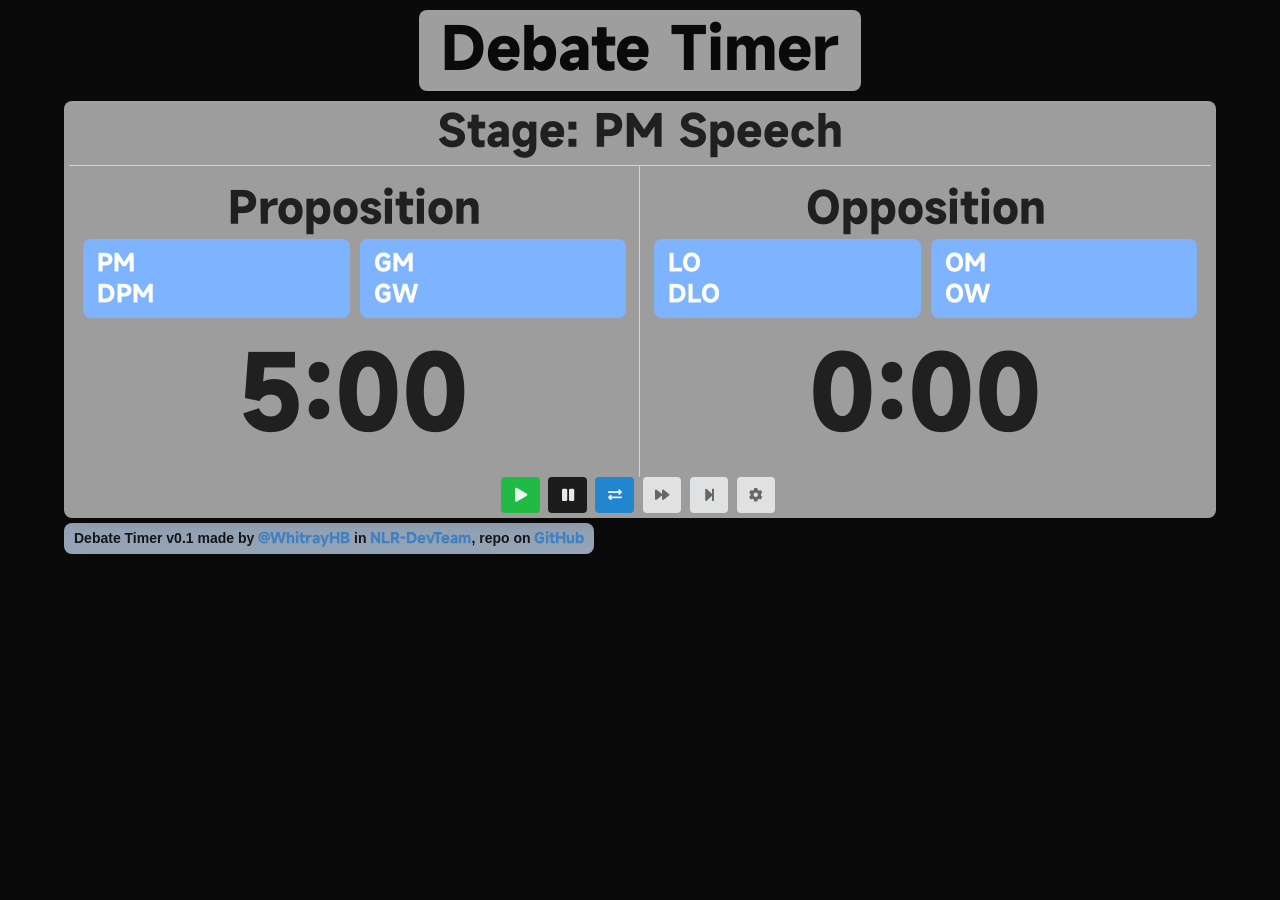
<file: BPD/index.html>
<!DOCTYPE html>

<head>
    <meta charset="UTF-8">
    <link rel="stylesheet" type="text/css" href="Semantic-UI/semantic.min.css">
    <link rel="stylesheet" type="text/css" href="./static/index.css">
    <link rel="icon" href="./favicon.ico">
    <script src="./static/jquery-3.1.1.min.js"></script>
    <script src="Semantic-UI/semantic.min.js"></script>
    <script src="./static/index.js"></script>
    <title>Debate Timer</title>
</head>

<body>
    <div class="pushable">
        <div class="pusher" id="body">
            <header>
                <h1 id="mainHeader"><span id="mainHeaderText">Debate Timer</span></h1>
            </header>
            <div id="main">
                <div class="ui equal width stackable internally celled grid">
                    <div style="margin: auto;">
                        <p id="stage">Stage: </p>
                    </div>
                    <div class="center aligned row">
                        <div class="column">
                            <div class="centralContent">
                                <h1 class="side-header" onclick="swapPropTeams()" title="Click to swap OG (PM/DPM) and CG (GM/GW)">Proposition</h1>
                            </div>
                            <div class="teams-row">
                                <div class="content debater-box" onclick="swapOGDebaters()" title="Click to swap PM and DPM">
                                    <div class="nameList" id="nameListOG">
                                        <div class="debater-row">
                                            <span class="debater-role">PM</span>
                                            <span class="debater-name"></span>
                                        </div>
                                        <div class="debater-row">
                                            <span class="debater-role">DPM</span>
                                            <span class="debater-name"></span>
                                        </div>
                                    </div>
                                </div>
                                <div class="content debater-box" onclick="swapCGDebaters()" title="Click to swap GM and GW">
                                    <div class="nameList" id="nameListCG">
                                        <div class="debater-row">
                                            <span class="debater-role">GM</span>
                                            <span class="debater-name"></span>
                                        </div>
                                        <div class="debater-row">
                                            <span class="debater-role">GW</span>
                                            <span class="debater-name"></span>
                                        </div>
                                    </div>
                                </div>
                            </div>
                            <div class="centralContent">
                                <div class="timer">
                                    <p id="clockp">0:00</p>
                                </div>
                            </div>
                        </div>
                        <div class="column">
                            <div class="centralContent">
                                <h1 class="side-header" onclick="swapOppTeams()" title="Click to swap OO (LO/DLO) and CO (OM/OW)">Opposition</h1>
                            </div>
                            <div class="teams-row">
                                <div class="content debater-box" onclick="swapOODebaters()" title="Click to swap LO and DLO">
                                    <div class="nameList" id="nameListOO">
                                        <div class="debater-row">
                                            <span class="debater-role">LO</span>
                                            <span class="debater-name"></span>
                                        </div>
                                        <div class="debater-row">
                                            <span class="debater-role">DLO</span>
                                            <span class="debater-name"></span>
                                        </div>
                                    </div>
                                </div>
                                <div class="content debater-box" onclick="swapCODebaters()" title="Click to swap OM and OW">
                                    <div class="nameList" id="nameListCO">
                                        <div class="debater-row">
                                            <span class="debater-role">OM</span>
                                            <span class="debater-name"></span>
                                        </div>
                                        <div class="debater-row">
                                            <span class="debater-role">OW</span>
                                            <span class="debater-name"></span>
                                        </div>
                                    </div>
                                </div>
                            </div>
                            <div class="centralContent">
                                <div class="timer">
                                    <p id="clockn">0:00</p>
                                </div>
                            </div>
                        </div>
                    </div>
                    <div class="controlPanel" style="margin: auto;">
                        <button class="ui green icon button" id="start"><i class="play icon"></i></button>
                        <button class="ui secondary icon button" id="pause"><i class="pause icon"></i></button>
                        <button class="ui primary icon button" id="exchange" onclick="exchangeSides()" title="Exchange Prop and Oppo sides"><i
                                class="exchange icon"></i></button>
                        <button class="ui icon button" id="skip" onclick="skipStage()"><i
                                class="forward icon"></i></button>
                        <button class="ui icon button" id="nextMatch" onclick="nextMatch()" title="Next Group"><i
                                class="step forward icon"></i></button>
                        <button class="ui icon button" id="settings" onclick="$('.ui.modal').modal('show');"><i
                                class="cog icon"></i></button>
                    </div>
                </div>
            </div>
            <footer>Debate Timer v0.1 made by <a href="https://whitrayhb.top">@WhitrayHB</a> in <a
                    href="https://nlrdev.top">NLR-DevTeam</a>, repo on <a
                    href="https://github.com/NLR-DevTeam/DebateTimer">GitHub</a></footer>
        </div>
    </div>
    <div class="ui modal" id="settings">
        <i class="close icon"></i>
        <div class="header">
            Settings
        </div>
        <div class="ui equal width stackable internally celled grid">
            <div class="center aligned row">
                <div class="column">
                    <div style="width: 100%;">
                        <div class="header" style="margin-bottom: 10px; text-align: left; padding-left: 5px;">
                            <h3 style="margin: 0;">Debate Info <span id="matchIndicator" style="font-size: 0.8em; color: #777; font-weight: normal;">(Group 1/1)</span></h3>
                        </div>
                        <div class="ui fluid labeled input">
                            <div class="ui label">
                                Motion
                            </div>
                            <input type="text" placeholder="AI can enhance students' study" id="title">
                        </div>
                        <div class="modal-input-pair">
                            <div class="ui fluid labeled input">
                                <div class="ui label">
                                    OG Team
                                </div>
                                <input type="text" placeholder="1" id="ogTeam">
                            </div>
                            <div class="ui fluid labeled input">
                                <div class="ui label">
                                    CG Team
                                </div>
                                <input type="text" placeholder="3" id="cgTeam">
                            </div>
                        </div>
                        <div class="modal-input-pair">
                            <div class="ui fluid labeled input">
                                <div class="ui label" onclick="swapOGDebaters()" style="cursor: pointer;" title="Click to swap PM and DPM">
                                    PM <i class="exchange icon" style="margin-left: 4px; opacity: 0.6;"></i>
                                </div>
                                <input type="text" placeholder="Prime Minister" id="pos1">
                            </div>
                            <div class="ui fluid labeled input">
                                <div class="ui label" onclick="swapOGDebaters()" style="cursor: pointer;" title="Click to swap PM and DPM">
                                    DPM <i class="exchange icon" style="margin-left: 4px; opacity: 0.6;"></i>
                                </div>
                                <input type="text" placeholder="Deputy PM" id="pos2">
                            </div>
                        </div>
                        <div class="modal-input-pair">
                            <div class="ui fluid labeled input">
                                <div class="ui label" onclick="swapCGDebaters()" style="cursor: pointer;" title="Click to swap GM and GW">
                                    GM <i class="exchange icon" style="margin-left: 4px; opacity: 0.6;"></i>
                                </div>
                                <input type="text" placeholder="Gov Member" id="pos3">
                            </div>
                            <div class="ui fluid labeled input">
                                <div class="ui label" onclick="swapCGDebaters()" style="cursor: pointer;" title="Click to swap GM and GW">
                                    GW <i class="exchange icon" style="margin-left: 4px; opacity: 0.6;"></i>
                                </div>
                                <input type="text" placeholder="Gov Whip" id="pos4">
                            </div>
                        </div>
                        <div class="modal-input-pair">
                            <div class="ui fluid labeled input">
                                <div class="ui label">
                                    OO Team
                                </div>
                                <input type="text" placeholder="2" id="ooTeam">
                            </div>
                            <div class="ui fluid labeled input">
                                <div class="ui label">
                                    CO Team
                                </div>
                                <input type="text" placeholder="4" id="coTeam">
                            </div>
                        </div>
                        <div class="modal-input-pair">
                            <div class="ui fluid labeled input">
                                <div class="ui label" onclick="swapOODebaters()" style="cursor: pointer;" title="Click to swap LO and DLO">
                                    LO <i class="exchange icon" style="margin-left: 4px; opacity: 0.6;"></i>
                                </div>
                                <input type="text" placeholder="Leader of Opp" id="neg1">
                            </div>
                            <div class="ui fluid labeled input">
                                <div class="ui label" onclick="swapOODebaters()" style="cursor: pointer;" title="Click to swap LO and DLO">
                                    DLO <i class="exchange icon" style="margin-left: 4px; opacity: 0.6;"></i>
                                </div>
                                <input type="text" placeholder="Deputy LO" id="neg2">
                            </div>
                        </div>
                        <div class="modal-input-pair">
                            <div class="ui fluid labeled input">
                                <div class="ui label" onclick="swapCODebaters()" style="cursor: pointer;" title="Click to swap OM and OW">
                                    OM <i class="exchange icon" style="margin-left: 4px; opacity: 0.6;"></i>
                                </div>
                                <input type="text" placeholder="Opp Member" id="neg3">
                            </div>
                            <div class="ui fluid labeled input">
                                <div class="ui label" onclick="swapCODebaters()" style="cursor: pointer;" title="Click to swap OM and OW">
                                    OW <i class="exchange icon" style="margin-left: 4px; opacity: 0.6;"></i>
                                </div>
                                <input type="text" placeholder="Opp Whip" id="neg4">
                            </div>
                        </div>
                        <div style="display: flex; gap: 8px; justify-content: flex-start; align-items: center; margin-top: 12px; padding-left: 5px;">
                            <button class="ui icon button" id="btnPrevMatch" onclick="prevMatch()" title="Previous Group">
                                <i class="step backward icon"></i>
                            </button>
                            <button class="ui icon button" id="btnNextMatchModal" onclick="nextMatch()" title="Next Group">
                                <i class="step forward icon"></i>
                            </button>
                            <button class="ui green icon button" onclick="addNewGroup()" title="Add Group">
                                <i class="plus icon"></i>
                            </button>
                            <button class="ui red icon button" onclick="deleteCurrentGroup()" title="Delete Group">
                                <i class="trash icon"></i>
                            </button>
                        </div>
                    </div>
                </div>
                <div class="column">
                    <div class="header">
                        <h3>Other Settings</h3>
                    </div>
                    <div class="ui fluid labeled action input">
                        <div class="ui label">
                            Background
                        </div>
                        <input type="text" id="bgSetting" placeholder="Default: Bing Daily Image" value="https://api.whitrayhb.top:19960/BingImage.php">
                        <button class="ui blue button" onclick="setBackground()">Apply</button>
                    </div>
                    <div style="margin-top: 15px; text-align: left; padding: 5px;">
                        <h4 style="margin-bottom: 5px;">Quick Config (Import / Export)</h4>
                        <textarea id="configInput" rows="10" style="width: 100%; border-radius: 6px; border: 1px solid #ccc; padding: 8px; font-family: -apple-system, BlinkMacSystemFont, 'Segoe UI', Roboto, sans-serif; font-weight: normal; font-size: 0.9em; resize: vertical;" placeholder="Group 1:&#10;Motion: AI can enhance students' study&#10;OG Team: 1&#10;PM: Alice&#10;DPM: Bob&#10;CG Team: 3&#10;GM: Charlie&#10;GW: David&#10;OO Team: 2&#10;LO: Eve&#10;DLO: Frank&#10;OM: Grace&#10;OW: Heidi&#10;&#10;Group 2:&#10;Motion: Ban homework&#10;..."></textarea>
                        <div style="margin-top: 6px; display: flex; gap: 8px;">
                            <button class="ui primary icon button" id="btnLoadConfig" onclick="loadConfig()" title="Load Config"><i class="upload icon"></i></button>
                            <button class="ui secondary icon button" id="btnExportConfig" onclick="exportConfig()" title="Export Current"><i class="download icon"></i></button>
                        </div>
                    </div>
                </div>
            </div>
        </div>
        <div class="actions" style="display: flex; justify-content: space-between; align-items: center; flex-wrap: wrap; gap: 8px;">
            <div>
                <button class="ui icon button" id="reset" onclick="resetCurrentMatch()" title="Reset Timer">
                    <i class="undo icon"></i>
                </button>
            </div>
            <div style="display: flex; gap: 8px; margin-left: auto;">
                <div class="ui secondary right labeled icon button" onclick="$('.ui.modal').modal('hide');">
                    Cancel
                    <i class="close icon"></i>
                </div>
                <div class="ui positive right labeled icon button" onclick="readInformation()">
                    Save
                    <i class="checkmark icon"></i>
                </div>
            </div>
        </div>
    </div>
    <script>
        initialize();
    </script>
</body>
</file>
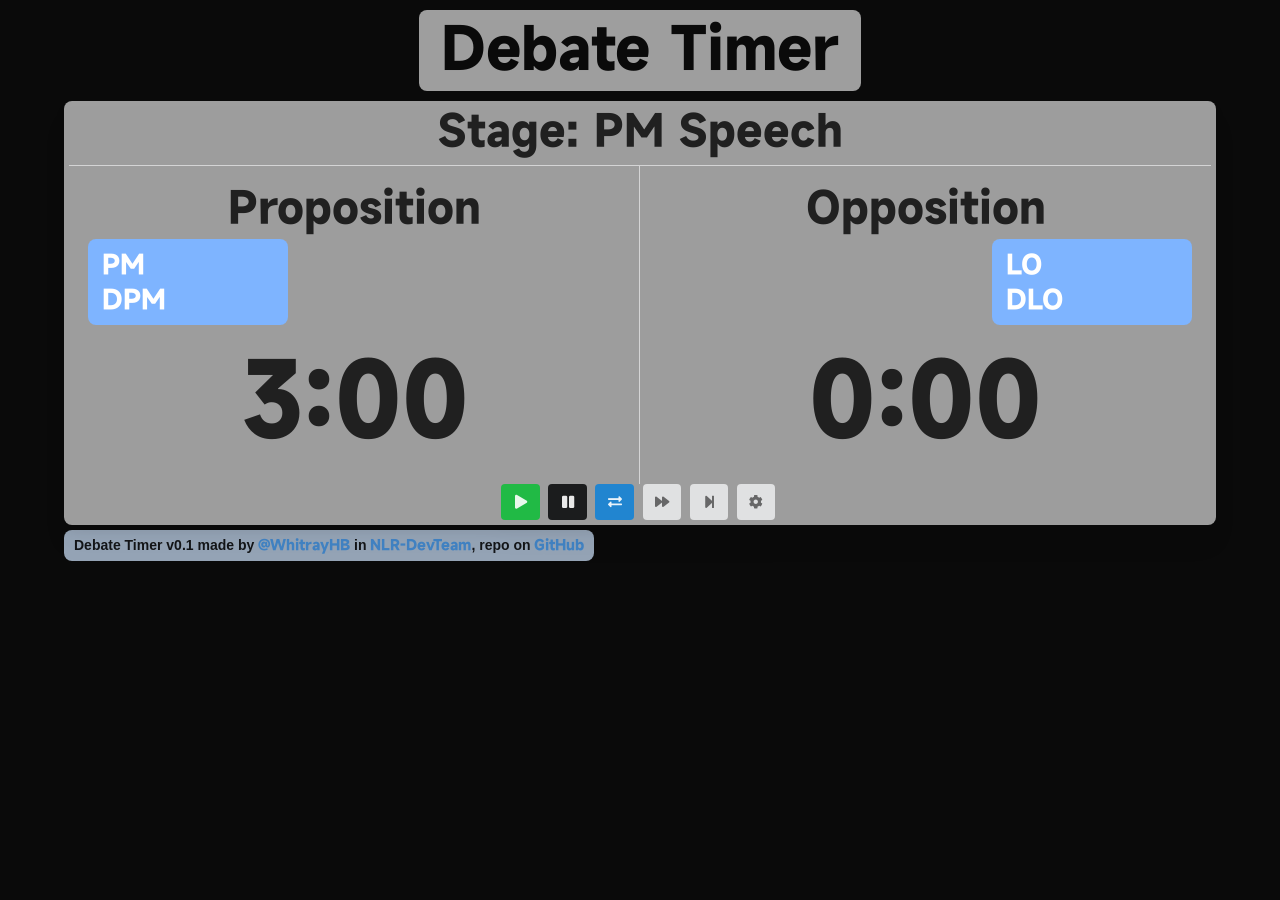
<file: SmallBPD/index.html>
<!DOCTYPE html>

<head>
    <meta charset="UTF-8">
    <link rel="stylesheet" type="text/css" href="Semantic-UI/semantic.min.css">
    <link rel="stylesheet" type="text/css" href="./static/index.css">
    <link rel="icon" href="./favicon.ico">
    <script src="./static/jquery-3.1.1.min.js"></script>
    <script src="Semantic-UI/semantic.min.js"></script>
    <script src="./static/index.js"></script>
    <title>Debate Timer</title>
</head>

<body>
    <div class="pushable">
        <div class="pusher" id="body">
            <header>
                <h1 id="mainHeader"><span id="mainHeaderText">Debate Timer</span></h1>
            </header>
            <div id="main">
                <div class="ui equal width stackable internally celled grid">
                    <div style="margin: auto;">
                        <p id="stage">Stage: </p>
                    </div>
                    <div class="center aligned row">
                        <div class="column">
                            <div class="centralContent">
                                <h1>Proposition</h1>
                            </div>
                            <div class="content debater-box" onclick="swapPropDebaters()" title="Click to swap PM and DPM">
                                <div class="nameList" id="nameListp">
                                    <div class="debater-row">
                                        <span class="debater-role">PM</span>
                                        <span class="debater-name"></span>
                                    </div>
                                    <div class="debater-row">
                                        <span class="debater-role">DPM</span>
                                        <span class="debater-name"></span>
                                    </div>
                                </div>
                            </div>
                            <div class="centralContent">
                                <div class="timer">
                                    <p id="clockp">0:00</p>
                                </div>
                            </div>
                        </div>
                        <div class="column">
                            <div class="centralContent">
                                <h1>Opposition</h1>
                            </div>
                            <div class="content debater-box" style="margin-left: auto;" onclick="swapOppDebaters()" title="Click to swap LO and DLO">
                                <div class="nameList" id="nameListn">
                                    <div class="debater-row">
                                        <span class="debater-role">LO</span>
                                        <span class="debater-name"></span>
                                    </div>
                                    <div class="debater-row">
                                        <span class="debater-role">DLO</span>
                                        <span class="debater-name"></span>
                                    </div>
                                </div>
                            </div>
                            <div class="centralContent">
                                <div class="timer">
                                    <p id="clockn">0:00</p>
                                </div>
                            </div>
                        </div>
                    </div>
                    <div class="controlPanel" style="margin: auto;">
                        <button class="ui green icon button" id="start"><i class="play icon"></i></button>
                        <button class="ui secondary icon button" id="pause"><i class="pause icon"></i></button>
                        <button class="ui primary icon button" id="exchange" onclick="exchangeSides()"><i
                                class="exchange icon"></i></button>
                        <button class="ui icon button" id="skip" onclick="skipStage()"><i
                                class="forward icon"></i></button>
                        <button class="ui icon button" id="nextMatch" onclick="nextMatch()" title="Next Group"><i
                                class="step forward icon"></i></button>
                        <button class="ui icon button" id="settings" onclick="$('.ui.modal').modal('show');"><i
                                class="cog icon"></i></button>
                    </div>
                </div>
            </div>
            <footer>Debate Timer v0.1 made by <a href="https://whitrayhb.top">@WhitrayHB</a> in <a
                    href="https://nlrdev.top">NLR-DevTeam</a>, repo on <a
                    href="https://github.com/NLR-DevTeam/DebateTimer">GitHub</a></footer>
        </div>
    </div>
    <div class="ui modal" id="settings">
        <i class="close icon"></i>
        <div class="header">
            Settings
        </div>
        <div class="ui equal width stackable internally celled grid">
            <div class="center aligned row">
                <div class="column">
                    <div style="width: 100%;">
                        <div class="header" style="margin-bottom: 10px; text-align: left; padding-left: 5px;">
                            <h3 style="margin: 0;">Debate Info <span id="matchIndicator" style="font-size: 0.8em; color: #777; font-weight: normal;">(Group 1/1)</span></h3>
                        </div>
                        <div class="ui fluid labeled input">
                            <div class="ui label">
                                Motion
                            </div>
                            <input type="text" placeholder="AI can enhance students' study" id="title">
                        </div>
                        <div style="display: flex; gap: 8px; margin: 5px;">
                            <div class="ui fluid labeled input" style="flex: 1; margin: 0;">
                                <div class="ui label">
                                    Prop Team
                                </div>
                                <input type="text" placeholder="1" id="propTeam">
                            </div>
                            <div class="ui fluid labeled input" style="flex: 1; margin: 0;">
                                <div class="ui label">
                                    Oppo Team
                                </div>
                                <input type="text" placeholder="2" id="oppTeam">
                            </div>
                        </div>
                        <div class="ui fluid labeled input">
                            <div class="ui label" onclick="swapPropDebaters()" style="cursor: pointer;" title="Click to swap PM and DPM">
                                PM <i class="exchange icon" style="margin-left: 4px; opacity: 0.6;"></i>
                            </div>
                            <input type="text" placeholder="PM (Prime Minister)" id="pos1">
                        </div>
                        <div class="ui fluid labeled input">
                            <div class="ui label" onclick="swapPropDebaters()" style="cursor: pointer;" title="Click to swap PM and DPM">
                                DPM <i class="exchange icon" style="margin-left: 4px; opacity: 0.6;"></i>
                            </div>
                            <input type="text" placeholder="DPM (Deputy Prime Minister)" id="pos2">
                        </div>
                        <div class="ui fluid labeled input">
                            <div class="ui label" onclick="swapOppDebaters()" style="cursor: pointer;" title="Click to swap LO and DLO">
                                LO <i class="exchange icon" style="margin-left: 4px; opacity: 0.6;"></i>
                            </div>
                            <input type="text" placeholder="LO (Leader of Opposition)" id="neg1">
                        </div>
                        <div class="ui fluid labeled input">
                            <div class="ui label" onclick="swapOppDebaters()" style="cursor: pointer;" title="Click to swap LO and DLO">
                                DLO <i class="exchange icon" style="margin-left: 4px; opacity: 0.6;"></i>
                            </div>
                            <input type="text" placeholder="DLO (Deputy Leader of Opposition)" id="neg2">
                        </div>
                        <div style="display: flex; gap: 8px; justify-content: flex-start; align-items: center; margin-top: 12px; padding-left: 5px;">
                            <button class="ui icon button" id="btnPrevMatch" onclick="prevMatch()" title="Previous Group">
                                <i class="step backward icon"></i>
                            </button>
                            <button class="ui icon button" id="btnNextMatchModal" onclick="nextMatch()" title="Next Group">
                                <i class="step forward icon"></i>
                            </button>
                            <button class="ui green icon button" onclick="addNewGroup()" title="Add Group">
                                <i class="plus icon"></i>
                            </button>
                            <button class="ui red icon button" onclick="deleteCurrentGroup()" title="Delete Group">
                                <i class="trash icon"></i>
                            </button>
                        </div>
                    </div>
                </div>
                <div class="column">
                    <div class="header">
                        <h3>Other Settings</h3>
                    </div>
                    <div class="ui fluid labeled action input">
                        <div class="ui label">
                            Background
                        </div>
                        <input type="text" id="bgSetting" placeholder="Default: Bing Daily Image" value="https://api.whitrayhb.top:19960/BingImage.php">
                        <button class="ui blue button" onclick="setBackground()">Apply</button>
                    </div>
                    <div style="margin-top: 15px; text-align: left; padding: 5px;">
                        <h4 style="margin-bottom: 5px;">Quick Config (Import / Export)</h4>
                        <textarea id="configInput" rows="9" style="width: 100%; border-radius: 6px; border: 1px solid #ccc; padding: 8px; font-family: -apple-system, BlinkMacSystemFont, 'Segoe UI', Roboto, sans-serif; font-weight: normal; font-size: 0.9em; resize: vertical;" placeholder="Group 1:&#10;Motion: AI can enhance students' study&#10;Prop Team: 1&#10;PM: Alice&#10;DPM: Bob&#10;Opp Team: 2&#10;LO: Charlie&#10;DLO: David&#10;&#10;Group 2:&#10;Motion: Ban homework&#10;Prop Team: 3&#10;PM: Eve&#10;DPM: Frank&#10;Opp Team: 4&#10;LO: Grace&#10;DLO: Heidi"></textarea>
                        <div style="margin-top: 6px; display: flex; gap: 8px;">
                            <button class="ui primary icon button" id="btnLoadConfig" onclick="loadConfig()" title="Load Config"><i class="upload icon"></i></button>
                            <button class="ui secondary icon button" id="btnExportConfig" onclick="exportConfig()" title="Export Current"><i class="download icon"></i></button>
                        </div>
                    </div>
                </div>
            </div>
        </div>
        <div class="actions" style="display: flex; justify-content: space-between; align-items: center; flex-wrap: wrap; gap: 8px;">
            <div>
                <button class="ui icon button" id="reset" onclick="resetCurrentMatch()" title="Reset Timer">
                    <i class="undo icon"></i>
                </button>
            </div>
            <div style="display: flex; gap: 8px; margin-left: auto;">
                <div class="ui secondary right labeled icon button" onclick="$('.ui.modal').modal('hide');">
                    Cancel
                    <i class="close icon"></i>
                </div>
                <div class="ui positive right labeled icon button" onclick="readInformation()">
                    Save
                    <i class="checkmark icon"></i>
                </div>
            </div>
        </div>
    </div>
    <script>
        initialize();
    </script>
</body>
</file>
<file: BPD/static/index.css>
@font-face {
    font-family: MiSans;
    src: url(MiSans-Bold.ttf);
}

div.pusher#body {
    background-color: rgb(10,10,10);
    background-image: url(https://api.whitrayhb.top:19960/BingImage.php);
    background-attachment: fixed;
    background-size: cover;
    inset: 0;
    z-index: -1;
    object-fit: cover;
    margin: 0;
}

header {
    display: flex; 
    align-items: center; 
    justify-content: center; 
    margin-top: 10px;
    padding-left: 10px;
    padding-right: 10px;
    width: 100%;
}

#mainHeader {
    display: block;
    padding-left: 20px;
    padding-right: 20px;
    padding-top: 10px;
    padding-bottom: 15px;
    margin: 0 auto;
    width: fit-content;
    max-width: 90%;
    box-sizing: border-box;
    text-wrap: balance;
    word-break: break-word;
    color: #0a0a0a;
    text-align: center;
    font-size: 4em;
    line-height: 1;
    border-radius: 8px;
    border-width: 4px;
    font-family: MiSans;
    background-color: rgba(221, 221, 221, 0.7);
}

#mainHeaderText {
    display: inline;
}

#main {
    margin: auto;
    margin-top: 10px;
    max-width: 90%;
    min-width: 350px;
    padding: 5px;
    background-color: rgba(221, 221, 221, 0.7);
    color: #202020;
    font-family: MiSans;
    border-radius: 8px;
    border-width: 4px;
    filter: drop-shadow(0 20px 13px rgb(0 0 0 / 0.03)) drop-shadow(0 8px 5px rgb(0 0 0 / 0.08));
}

h1 {
    font-size: 3em;
    font-family: MiSans;
}

.teams-row {
    display: flex;
    justify-content: center;
    align-items: stretch;
    gap: 10px;
    width: 100%;
    flex-wrap: wrap;
    margin: 5px 0;
}

.content {
    background-color: rgb(126, 180, 255);
    max-width: fit-content;
    min-width: 200px;
    border-radius: 8px;
    border-width: 4px;
    color: white;
    padding: 8px 14px;
    display: block;
    margin: 5px;
    box-sizing: border-box;
}

.teams-row .content {
    flex: 1 1 170px;
    min-width: 170px;
    max-width: 100%;
    margin: 0;
}

.debater-box {
    cursor: pointer;
    user-select: none;
    transition: filter 0.15s ease, transform 0.15s ease;
}

.debater-box:hover {
    filter: brightness(1.06);
    transform: translateY(-1px);
}

.debater-box:active {
    transform: translateY(1px);
}

.side-header {
    display: inline-block;
    cursor: pointer;
    user-select: none;
    transition: opacity 0.15s ease, transform 0.15s ease;
}

.side-header:hover {
    opacity: 0.78;
    transform: translateY(-1px);
}

.side-header:active {
    transform: translateY(1px);
}

.centralContent {
    margin: 0 auto;
} 

.nameList {
    font-size: 1.65em;
    width: 100%;
}

.team-header {
    text-align: center;
    font-weight: bold;
    font-size: 1.05em;
    line-height: 1.25;
    padding-bottom: 4px;
    margin-bottom: 8px;
    border-bottom: 1px solid rgba(255, 255, 255, 0.35);
    letter-spacing: 0.5px;
}

.debater-row {
    display: flex;
    justify-content: space-between;
    align-items: baseline;
    gap: 16px;
    width: 100%;
    line-height: 1.35;
}

.debater-role {
    text-align: left;
    white-space: nowrap;
    font-weight: bold;
}

.debater-name {
    text-align: right;
    white-space: nowrap;
}

.timer {
    font-size: 7em;
}

#stage {
    font-size: 3em;
    line-height: 1.15;
    padding-top: 0;
    padding-bottom: 12px;
    margin: 0;
}

.modal-input-pair {
    display: flex;
    gap: 8px;
    margin: 5px;
}

.modal-input-pair > .ui.fluid.labeled.input {
    flex: 1;
    min-width: 0;
    margin: 0;
}

.modal-input-pair > .ui.fluid.labeled.input > .ui.label {
    padding-left: 0.65em;
    padding-right: 0.65em;
}

.modal-input-pair > .ui.fluid.labeled.input > input {
    padding-left: 0.65em;
    padding-right: 0.65em;
}

.ui.modal > .header,
.ui.modal .header,
.ui.modal h1,
.ui.modal h2,
.ui.modal h3,
.ui.modal h4,
.ui.modal h5,
.ui.modal .ui.header,
.ui.modal .label,
h1, h2, h3, h4, h5,
.ui.header {
    font-family: MiSans, sans-serif !important;
}

input,
input::placeholder,
input::-webkit-input-placeholder,
input::-moz-placeholder,
input:-ms-input-placeholder,
.ui.input input,
.ui.input input::placeholder,
.ui.input input::-webkit-input-placeholder,
.ui.input input::-moz-placeholder,
.ui.input input:-ms-input-placeholder {
    font-family: Lato, 'Helvetica Neue', Arial, Helvetica, sans-serif !important;
    font-weight: normal !important;
}

#configInput {
    font-family: -apple-system, BlinkMacSystemFont, "Segoe UI", Roboto, "Helvetica Neue", Arial, sans-serif !important;
    font-weight: normal !important;
    font-size: 0.9em;
    line-height: 1.5;
    border-radius: 6px;
    border: 1px solid #ccc;
    padding: 8px;
    resize: vertical;
}

.i {
    margin: auto;
}

* {
    box-sizing: border-box;
    scrollbar-width: none;
    font-family: MiSans;
}

footer {
    text-align: center;
    font-family: sans-serif;
    margin-top: 5px;
    margin-bottom: 5px;
    margin-left: 5%;
    padding: 5px;
    padding-left: 10px;
    padding-right: 10px;
    font-weight: bold;
    background-color: rgb(209, 229, 255, 0.7);
    border-radius: 8px;
    border-width: 4px;
    width: fit-content;
}

.ui.input {
    margin: 5px;
}
</file>
<file: SmallBPD/static/index.css>
@font-face {
    font-family: MiSans;
    src: url(MiSans-Bold.ttf);
}

div.pusher#body {
    background-color: rgb(10,10,10);
    background-image: url(https://api.whitrayhb.top:19960/BingImage.php);
    background-attachment: fixed;
    background-size: cover;
    inset: 0;
    z-index: -1;
    object-fit: cover;
    margin: 0;
}

header {
    display: flex; 
    align-items: center; 
    justify-content: center; 
    margin-top: 10px;
    padding-left: 10px;
    padding-right: 10px;
    width: 100%;
}

#mainHeader {
    display: block;
    padding-left: 20px;
    padding-right: 20px;
    padding-top: 10px;
    padding-bottom: 15px;
    margin: 0 auto;
    width: fit-content;
    max-width: 90%;
    box-sizing: border-box;
    text-wrap: balance;
    word-break: break-word;
    color: #0a0a0a;
    text-align: center;
    font-size: 4em;
    line-height: 1;
    border-radius: 8px;
    border-width: 4px;
    font-family: MiSans;
    background-color: rgba(221, 221, 221, 0.7);
}

#mainHeaderText {
    display: inline;
}

#main {
    margin: auto;
    margin-top: 10px;
    max-width: 90%;
    min-width: 350px;
    padding: 5px;
    background-color: rgba(221, 221, 221, 0.7);
    color: #202020;
    font-family: MiSans;
    border-radius: 8px;
    border-width: 4px;
    filter: drop-shadow(0 20px 13px rgb(0 0 0 / 0.03)) drop-shadow(0 8px 5px rgb(0 0 0 / 0.08));
}

h1 {
    font-size: 3em;
    font-family: MiSans;
}

.content {
    background-color: rgb(126, 180, 255);
    max-width: fit-content;
    min-width: 200px;
    border-radius: 8px;
    border-width: 4px;
    color: white;
    padding: 8px 14px;
    display: block;
    margin: 5px;
    box-sizing: border-box;
}

.debater-box {
    cursor: pointer;
    user-select: none;
    transition: filter 0.15s ease, transform 0.15s ease;
}

.debater-box:hover {
    filter: brightness(1.06);
    transform: translateY(-1px);
}

.debater-box:active {
    transform: translateY(1px);
}

.centralContent {
    margin: 0 auto;
} 

.nameList {
    font-size: 1.85em;
    width: 100%;
}

.team-header {
    text-align: center;
    font-weight: bold;
    font-size: 1.05em;
    line-height: 1.25;
    padding-bottom: 4px;
    margin-bottom: 8px;
    border-bottom: 1px solid rgba(255, 255, 255, 0.35);
    letter-spacing: 0.5px;
}

.debater-row {
    display: flex;
    justify-content: space-between;
    align-items: baseline;
    gap: 24px;
    width: 100%;
    line-height: 1.35;
}

.debater-role {
    text-align: left;
    white-space: nowrap;
    font-weight: bold;
}

.debater-name {
    text-align: right;
    white-space: nowrap;
}

.timer {
    font-size: 7em;
}

#stage {
    font-size: 3em;
    line-height: 1.15;
    padding-top: 0;
    padding-bottom: 12px;
    margin: 0;
}

.ui.modal > .header,
.ui.modal .header,
.ui.modal h1,
.ui.modal h2,
.ui.modal h3,
.ui.modal h4,
.ui.modal h5,
.ui.modal .ui.header,
.ui.modal .label,
h1, h2, h3, h4, h5,
.ui.header {
    font-family: MiSans, sans-serif !important;
}

input,
input::placeholder,
input::-webkit-input-placeholder,
input::-moz-placeholder,
input:-ms-input-placeholder,
.ui.input input,
.ui.input input::placeholder,
.ui.input input::-webkit-input-placeholder,
.ui.input input::-moz-placeholder,
.ui.input input:-ms-input-placeholder {
    font-family: Lato, 'Helvetica Neue', Arial, Helvetica, sans-serif !important;
    font-weight: normal !important;
}

#configInput {
    font-family: -apple-system, BlinkMacSystemFont, "Segoe UI", Roboto, "Helvetica Neue", Arial, sans-serif !important;
    font-weight: normal !important;
    font-size: 0.9em;
    line-height: 1.5;
    border-radius: 6px;
    border: 1px solid #ccc;
    padding: 8px;
    resize: vertical;
}

.i {
    margin: auto;
}

* {
    box-sizing: border-box;
    scrollbar-width: none;
    font-family: MiSans;
}

footer {
    text-align: center;
    font-family: sans-serif;
    margin-top: 5px;
    margin-bottom: 5px;
    margin-left: 5%;
    padding: 5px;
    padding-left: 10px;
    padding-right: 10px;
    font-weight: bold;
    background-color: rgb(209, 229, 255, 0.7);
    border-radius: 8px;
    border-width: 4px;
    width: fit-content;
}

.ui.input {
    margin: 5px;
}
</file>
